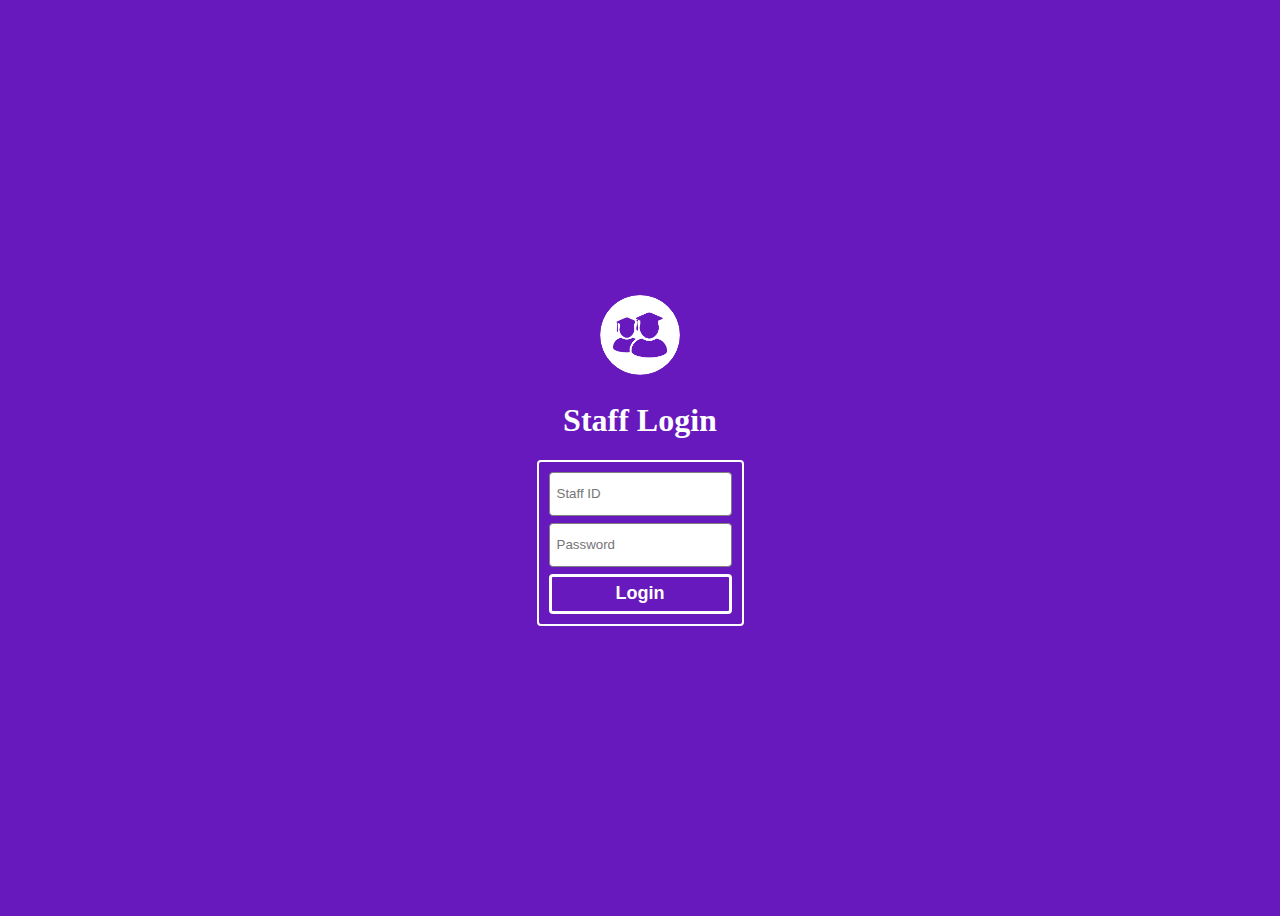
<file: manage/index.html>
<!DOCTYPE html>
<html lang="en">
<head>
    <meta charset="UTF-8">
    <meta http-equiv="X-UA-Compatible" content="IE=edge">
    <meta name="viewport" content="width=device-width, initial-scale=1.0">
    <title>GenieLab</title>
    <link rel="stylesheet" href="style.css">
</head>
<body>
    <div class="signup-form">
        <div class="logo"><img src="img/login_icon.png" alt="">
             <h1>Staff Login</h1>
        </div>
        <form action="login.php" method="POST">
            <input type="text" class="staff" name="staff_id" id="staff_id" placeholder="Staff ID" required>
                        
            <input type="password" id="password" name="password" class="password" placeholder="Password" required>
            <button>Login</button>
        </form>
        
    </div>
    
</body>
</html>
</file>
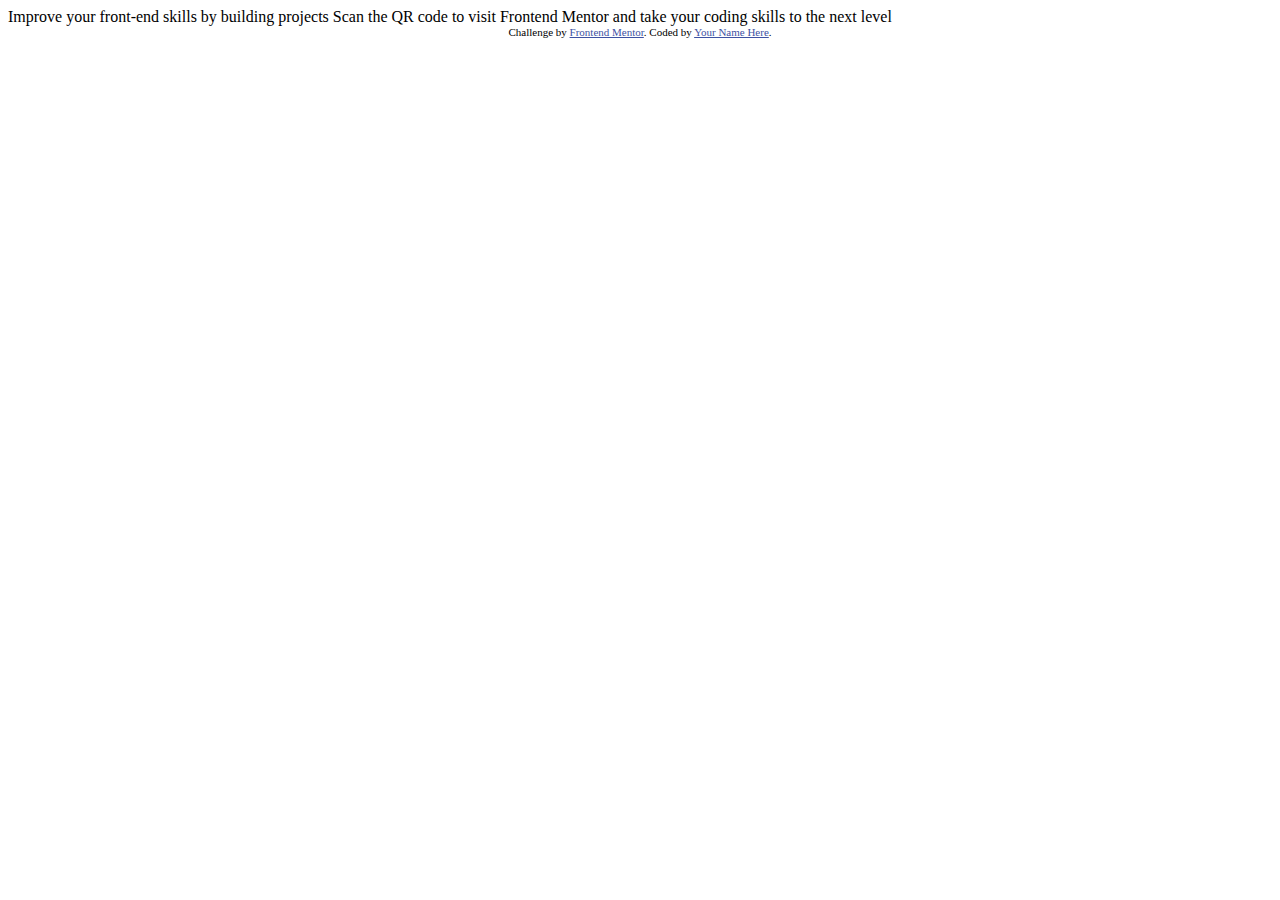
<file: manage/qr-code-component-main/index.html>
<!DOCTYPE html>
<html lang="en">
<head>
  <meta charset="UTF-8">
  <meta name="viewport" content="width=device-width, initial-scale=1.0"> <!-- displays site properly based on user's device -->

  <link rel="icon" type="image/png" sizes="32x32" href="./images/favicon-32x32.png">
  
  <title>Frontend Mentor | QR code component</title>

  <!-- Feel free to remove these styles or customise in your own stylesheet 👍 -->
  <style>
    .attribution { font-size: 11px; text-align: center; }
    .attribution a { color: hsl(228, 45%, 44%); }
  </style>
</head>
<body>

  Improve your front-end skills by building projects

  Scan the QR code to visit Frontend Mentor and take your coding skills to the next level
  
  <div class="attribution">
    Challenge by <a href="https://www.frontendmentor.io?ref=challenge" target="_blank">Frontend Mentor</a>. 
    Coded by <a href="#">Your Name Here</a>.
  </div>
</body>
</html>
</file>
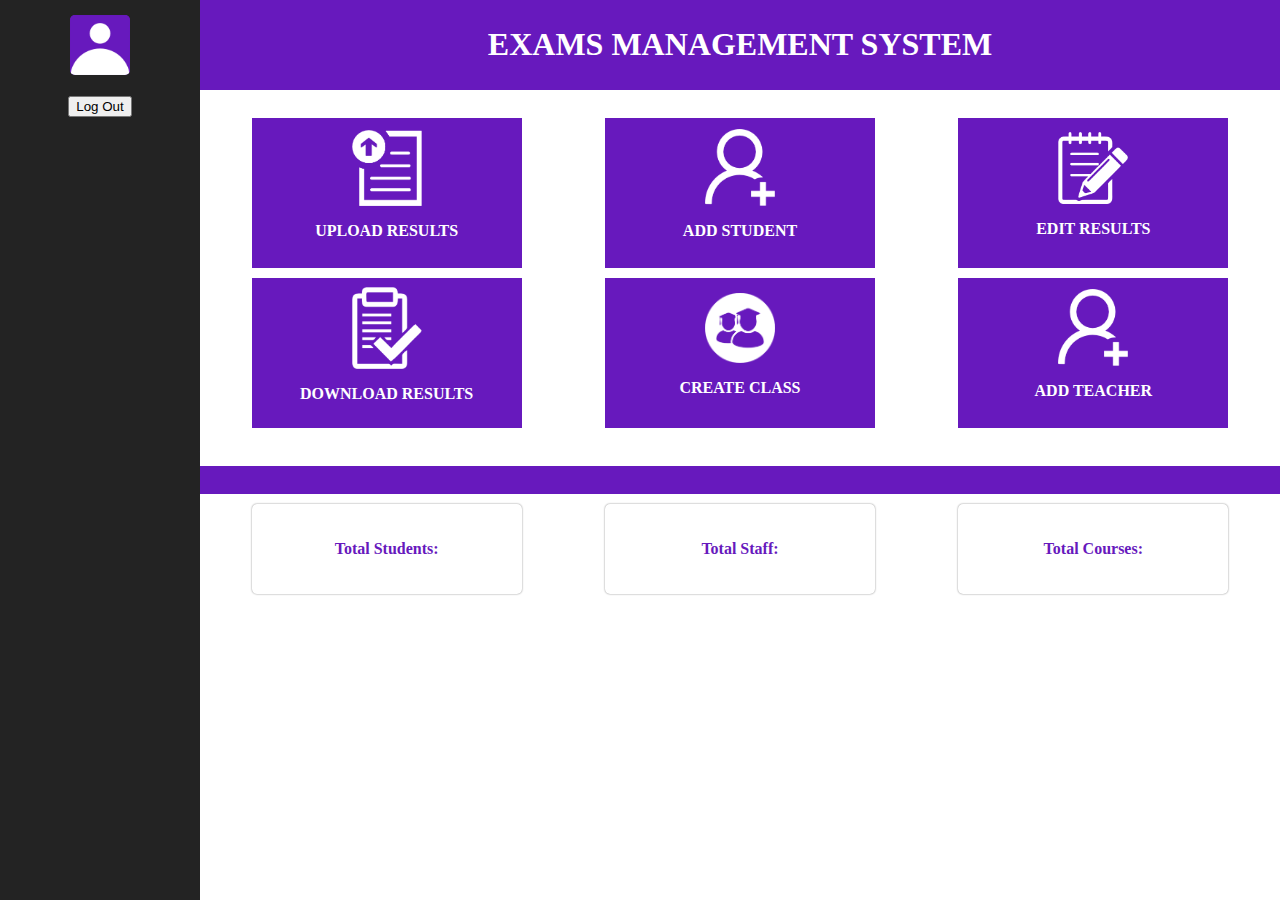
<file: manage/dashboard.html>
<!DOCTYPE html>
<html lang="en">
<head>
    <meta charset="UTF-8">
    <meta name="viewport" content="width=device-width, initial-scale=1.0">
    <title>GenieAcademy</title>
    <link rel="stylesheet" href="dashboard.css">
    </head>
    <body>
        
        <main>
            <section class="side">
                <header style="justify-content: center;
                display: flex; background-color: transparent; ">
                <div class="user" style="border-radius: 5px; background-color: #6719bd; height: 60px; width:60px; align-items: center;">
                <img src="img/user_icon.png" alt="user_icon" width="100%" style="border-radius: 5px;"></div>
             </header><p>
             <!--   <?php 
                
             session_start(); 
             if (isset($_SESSION['staff_id'])){
                 $user = $_SESSION['staff_id']; 
                 include 'connection.php';
                 $sql = "SELECT username FROM users WHERE staff_id = $user";
                 $result = $conn->query($sql);
                 if($result->num_rows > 0){
                    $row = $result->fetch_assoc();
                    $username = $row["username"];
                    echo $username;
                

                 } 
            }  
            else {
                header("Location:index.html");}
                ?> -->
                </p>
             <form action="clear.php" method="POST" class="logout"><button type="submit">Log Out</button></form>

            </section>
            <section class="content"><header>
                <h1>EXAMS MANAGEMENT SYSTEM</h1>
               
            </header>
            <br>
            <div class="buttons">
                <div class="upload"><img src="img/upload_results.png" alt="" width="70px"> <p><b>UPLOAD RESULTS</b></p></div>
                <div class="upload"><img src="img/add_user.png" alt="" width="70px"> <p><b>ADD STUDENT</b></p></div>
                <div class="upload"><img src="img/edit_icon.png" alt="" width="70px"> <p><b>EDIT RESULTS</b></p></div>
                
                


             
            
            
                <div class="upload"><img src="img/download_result.png" alt="" width="70px"> <p><b>DOWNLOAD RESULTS</b></p></div>
                <div class="upload"><img src="img/login_icon.png" alt="" width="70px"> <p><b>CREATE CLASS</b></p></div>
                <div class="upload"><img src="img/add_user.png" alt="" width="70px"> <p><b>ADD TEACHER</b></p></div>                
            
            </div>
            
            Main Section
            <header>
                <br>
               
            </header>
            <div class="buttons2">
                <div class="upload2"> <p><b>Total Students: </b></p></div>
                <div class="upload2"> <p><b>Total Staff: </b></p></div>
                <div class="upload2"> <p><b>Total Courses: </b></p></div>
                
                


            </div>
           </section>
            
        </main>   
        <!--<footer>GenieLab | Copyright @ 2023</footer> -->
    </body>
    
</html>
</file>
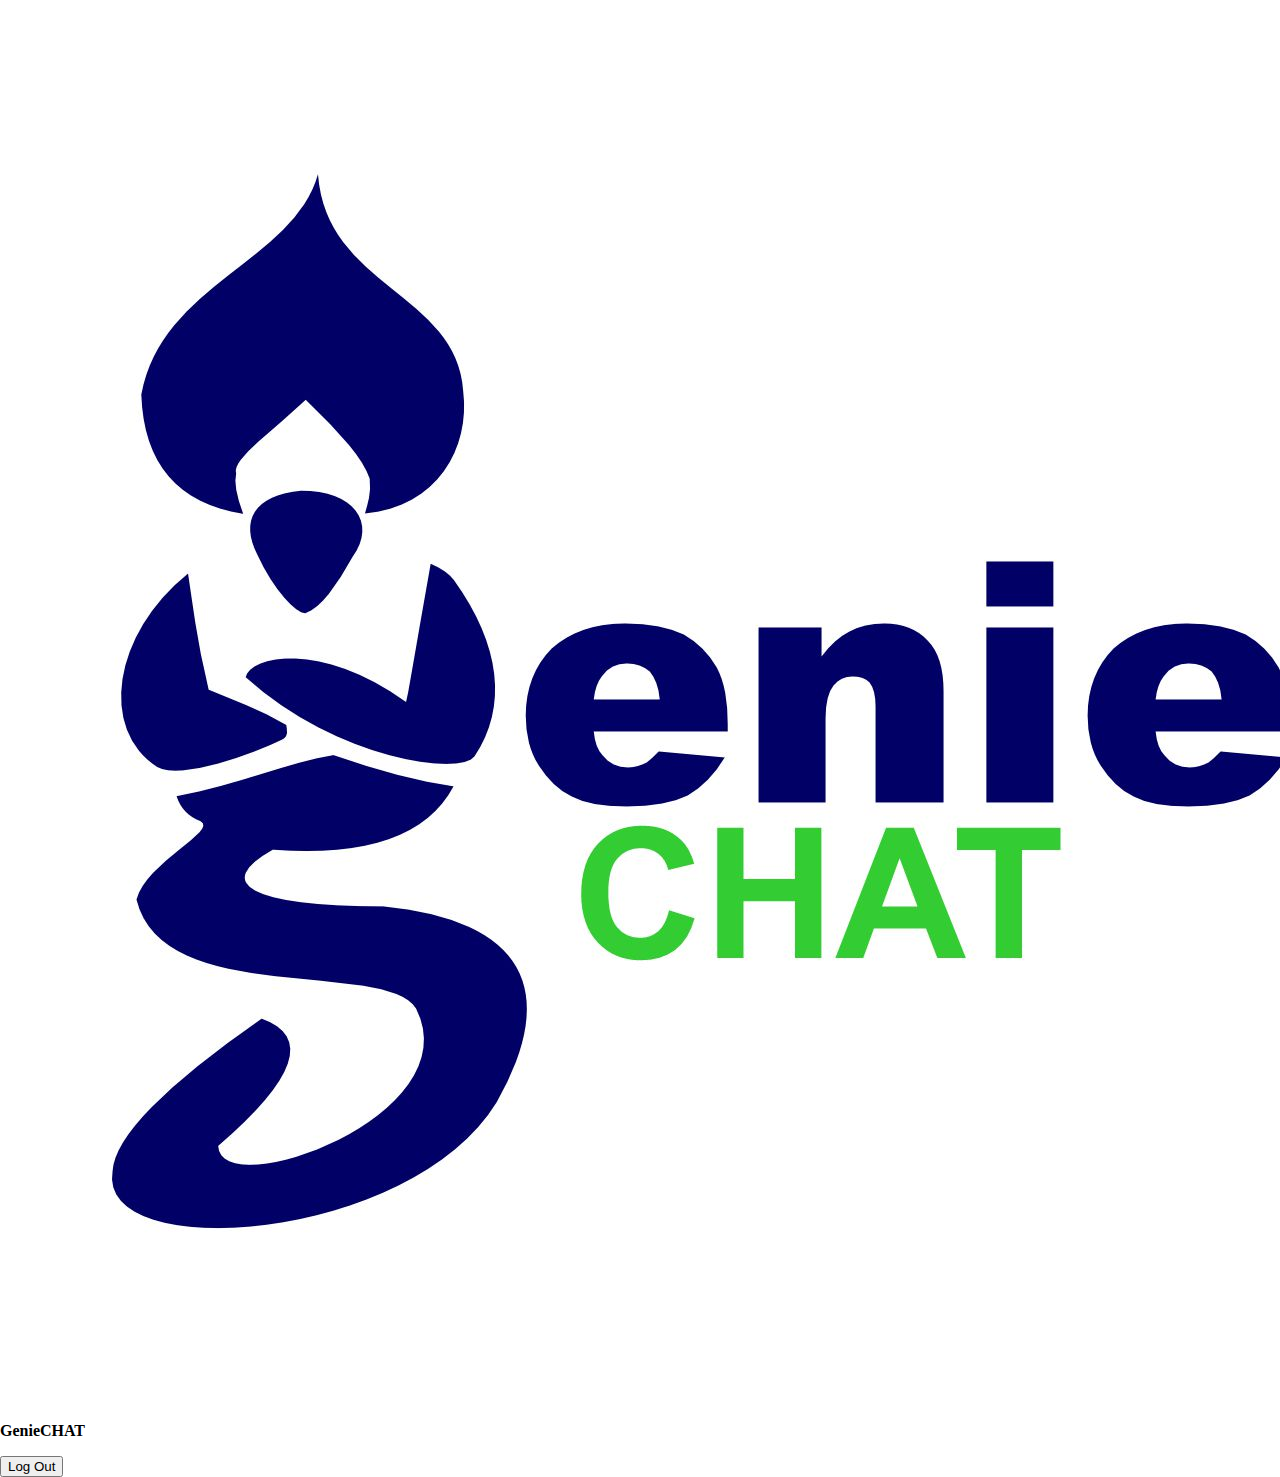
<file: manage/dashboard1.html>
<!DOCTYPE html>
<html lang="en">
<head>
    <meta charset="UTF-8">
    <meta http-equiv="X-UA-Compatible" content="IE=edge">
    <meta name="viewport" content="width=device-width, initial-scale=1.0">
    <link rel="stylesheet" href="dashboard.css">
        <source>
    </link>
    <title>Dashboard</title>
</head>
<body>

    <div class="chat-box">
    <div class="head">
    <div class="header">
        
        <div class="logo">
            
        <?php session_start(); if (isset($_SESSION['username'])){ $user = $_SESSION['username']; echo "$user";}  else{header("LOcation:index.html");}?>  
            
            
        </div>
        <div class="logo"> <img src="img/logo.jpg" alt=""> <b><p>GenieCHAT</p></b></div>
        <div> <form action="clear.php" method="POST"><button type="submit">Log Out</button></form> </div>
</div>




<div class="footer"></div>
</div>
</body>
</html>
</file>
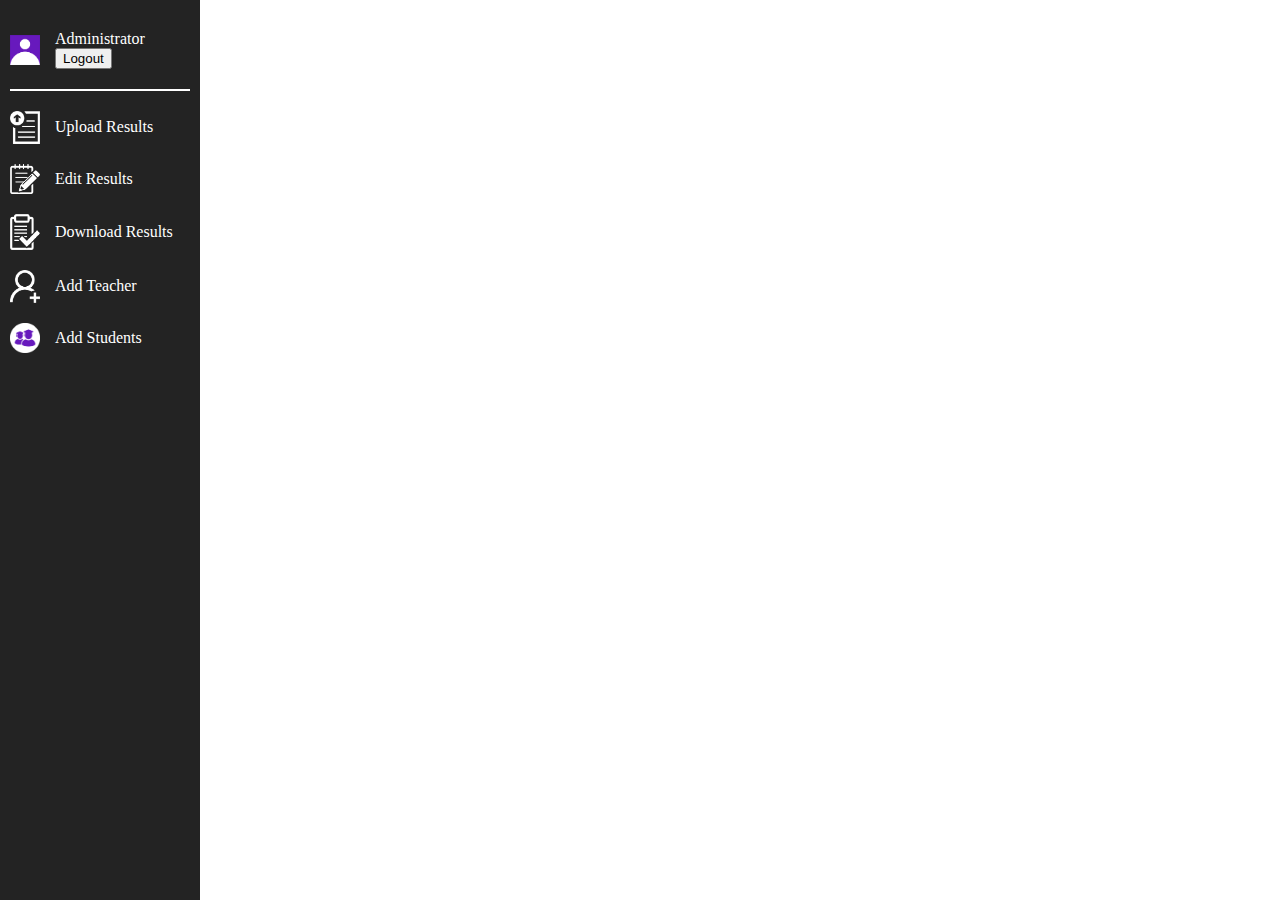
<file: manage/side.html>
<!DOCTYPE html>
<html lang="en">
<head>
    <meta charset="UTF-8">
    <meta name="viewport" content="width=.z, initial-scale=1.0">
    <title>Document</title>

   <style>
    body{
        background-color: white;
        margin: 0;
        
    }
    .sidebar{
        width: 60px;
        height: 100vh;
        box-sizing: border-box;
        padding: 10px;
        background-color: #232323;
        transition: ease-in-out 0.3s;
        overflow: hidden;
        color: white;
    }   

    .sidebar:hover{
        width: 200px;
    }

    .sidebar:hover > .item > .text {
        opacity: 1;
    }

    hr{
        height: 2px;
        color: white;
        margin: 15px 0;
        border: none;
        background-color: white;
    }

    .item{
        display: flex;
        align-items: center;
        margin: 20px 0;
        
    }

    .item .icon {
        width: 30px;
        flex-shrink: 0;
    }

    .item .text{
        opacity: 0;
        transition: ease-in-out 0.3s;
        transition-delay: .2s;
        margin-left: 15px;
        white-space: nowrap;
    }

   

    </style>
</head>
<body>
    <div class="sidebar">
        <div class="item">
            <img src="img/user_icon.png" alt="" class="icon">
            <div class="text">Administrator <br><button>Logout</button></div>
        </div>
    <hr/>
        <div class="item">
        <img src="img/upload_results.png" alt="" class="icon">
        <div class="text">Upload Results</div>
        </div>
        <div class="item">
        <img src="img/edit_icon.png" alt="" class="icon">
        <div class="text">Edit Results</div>
        </div>
        <div class="item">
            <img src="img/download_result.png" alt="" class="icon">
            <div class="text">Download Results</div>
        </div>
        <div class="item">
            <img src="img/add_user.png" alt="" class="icon">
            <div class="text">Add Teacher</div>
        </div>
        <div class="item">
            <img src="img/login_icon.png" alt="" class="icon">
            <div class="text">Add Students</div>
        </div>
    </div>
</body>
</html
</file>
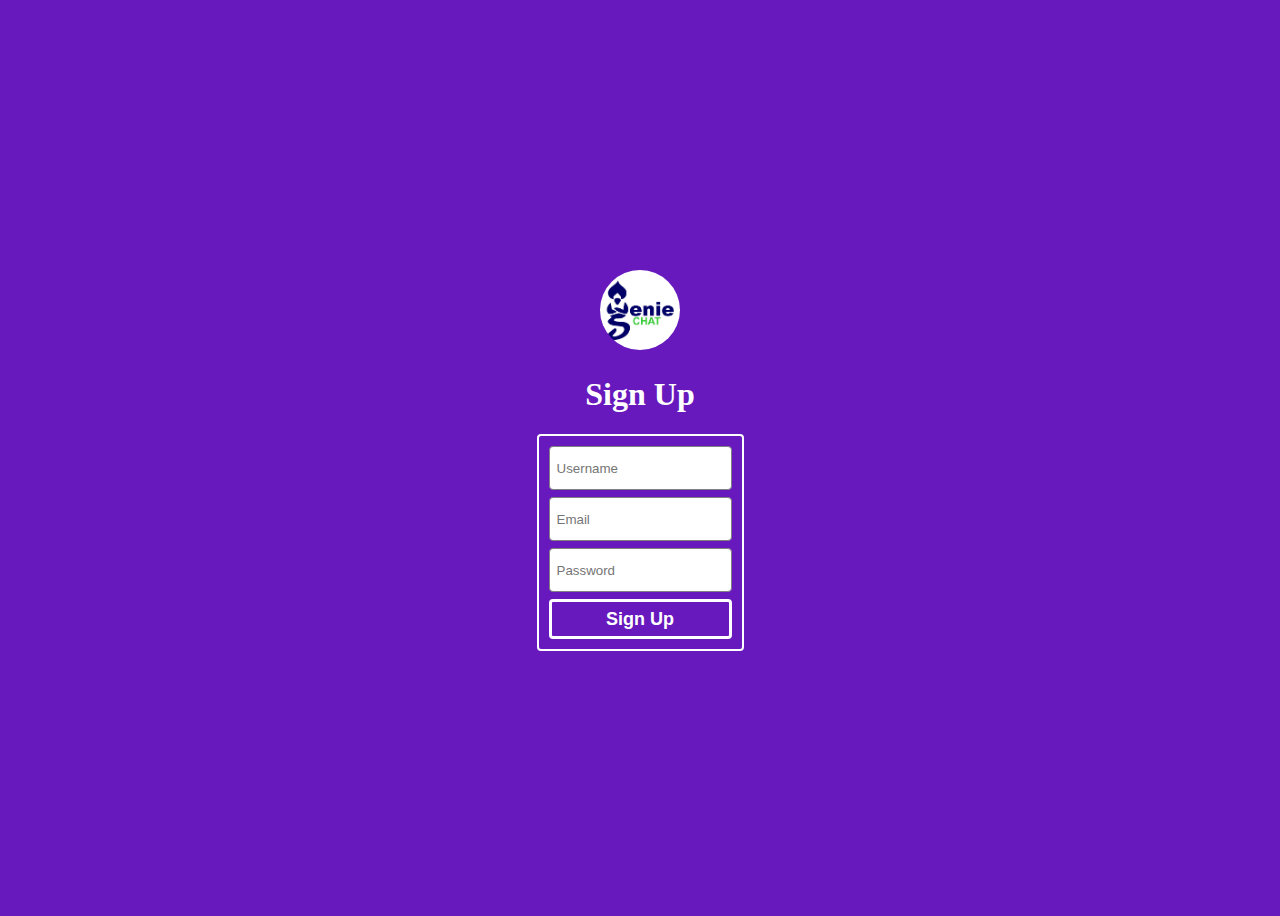
<file: manage/signup.html>
<?php 
session_start(); if (isset($_SESSION['username'])){
    $user = $_SESSION['username']; echo "$user";}  
    else {header("LOcation:index.html"); } ?>
<!DOCTYPE html>
<html lang="en">
<head>
    <meta charset="UTF-8">
    <meta http-equiv="X-UA-Compatible" content="IE=edge">
    <meta name="viewport" content="width=device-width, initial-scale=1.0">
    <title>GenieLab</title>
    <link rel="stylesheet" href="style.css">
</head>
<body>
        <div class="signup-form">
        <div class="logo"><img src="img/logo.jpg" alt="">
             <h1>Sign Up</h1></div>
        <form action="signup.php" method="POST">
            <input type="text" class="username" name="username" id="name" placeholder="Username" required>
            <input type="email" class="email" name="email" id="email" placeholder="Email" required>            
            <input type="password" id="password" name="password" class="password" placeholder="Password" required>
            <button>Sign Up</button>
        </form>
    </div>
</body>
</html>
</file>
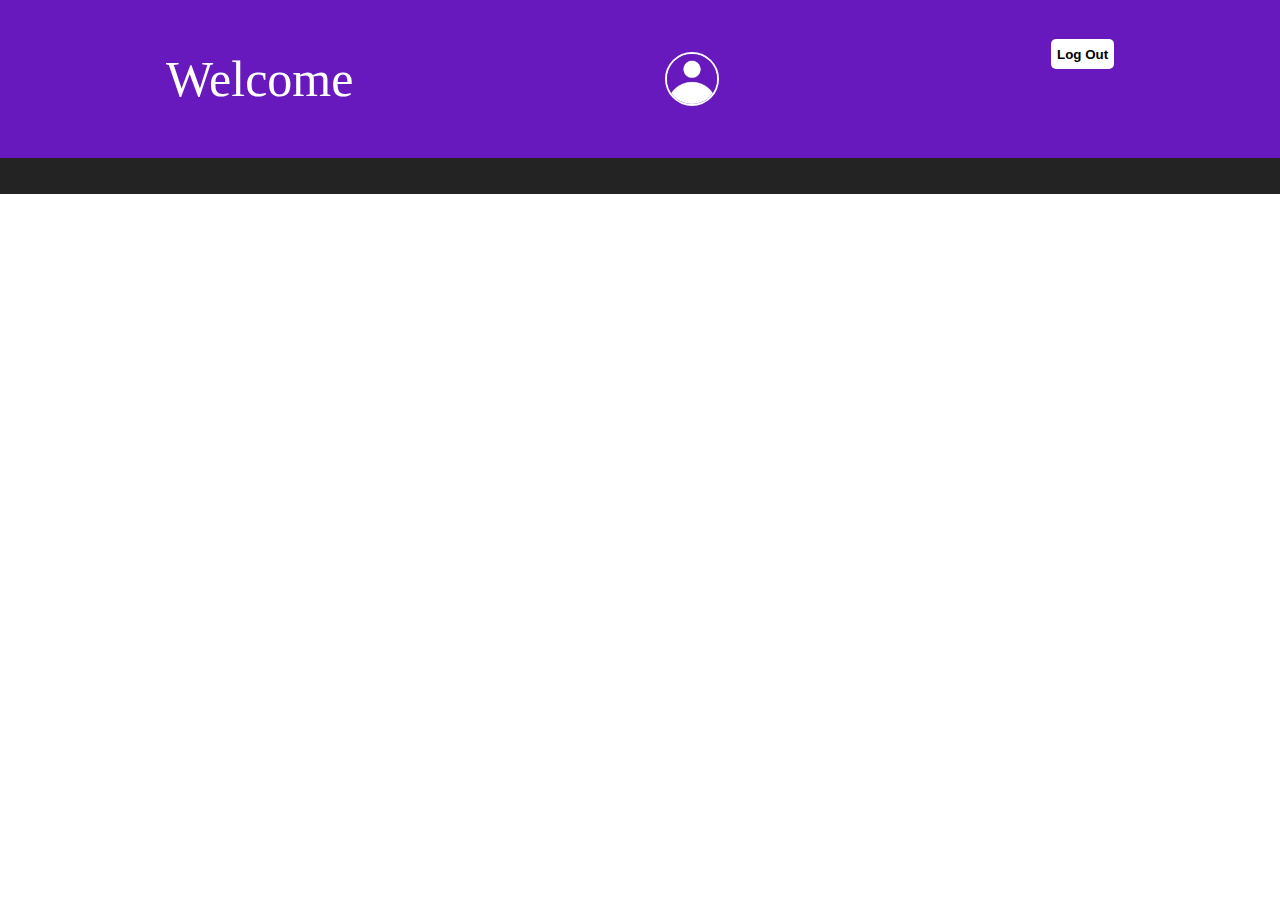
<file: manage/student_results.html>
<html>
    <head> 
        <title>GenieAcademy</title>
        <link rel="stylesheet" href="student_result.css">
    </head>
    <body>
        
        <main>

            <header style="display: flex; align-items: center; justify-content: space-around;">
               <p>Welcome</p><img src="img/user_icon.png" alt="user_icon" width="50px" style="border-radius: 50%; border:2px solid white; margin-right: 20px;"><form action="clear.php" method="POST"><button type="submit" style="border: none; height: 30px; background-color: white; border-radius: 5px; font-weight: bolder;">Log Out</button></form>
               
            </header>
            <section class="side">
                
                
             
             <!--   <?php 
                
             session_start(); 
             if (isset($_SESSION['staff_id'])){
                 $user = $_SESSION['staff_id']; 
                 include 'connection.php';
                 $sql = "SELECT username FROM users WHERE staff_id = $user";
                 $result = $conn->query($sql);
                 if($result->num_rows > 0){
                    $row = $result->fetch_assoc();
                    $username = $row["username"];
                    echo $username;
                

                 } 
            }  
            else {
                header("Location:index.html");}
                ?> -->
                </p>
             
            </section>
            
            
            <section class="content">
            Main Section
        
           </section>
            
        </main>   
        <!--<footer>GenieLab | Copyright @ 2023</footer> -->
    </body>
    
</html>
</file>
<file: manage/style.css>
body{
    background-color: #6719bd;
    font-family: Georgia, 'Times New Roman', Times, serif;
    color:white;
}

.signup-form{
    display: flex;
    flex-direction: column;
    width: 100%;
    height: 100vh;
    align-items: center;
    justify-content: center;
    
}

.logo{display: flex;
    flex-direction: column;
    align-items: center;
}
.logo img{
    width:80px;
    height: 80px;
    padding: 5px;
    border-radius: 50%;
    
}
h1{
text-align: center;}

form{
    display: flex;
    flex-wrap: wrap;
    gap: 7px;
    padding: 10px;
    border: 2px solid white;
    border-radius: 4px;
    flex-direction: column;
    
    
}

input::placeholder{
    text-align: left;
    padding-left: 5px;
}

.username{
    flex: auto;
    border: 1px solid gray;
    border-radius: 4px;
    height: 40px;
    
   }

   .staff{
    flex: auto;
    border: 1px solid gray;
    border-radius: 4px;
    height: 40px;
    
   }
.email{
    flex: auto;
    border: 1px solid gray;
    border-radius: 4px;
    height: 40px;
    
}

.password{
    flex: auto;
    border: 1px solid gray;
    border-radius: 4px;
    height: 40px;
    
}


button{ 
    flex: 1 0 40;
    color: white;
    background:#6719bd;
    border: 3px solid white;
    border-radius: 4px;
    height: 40px;
    font-weight: bolder;
    font-size: large;
    
}

@media  screen and (max-width:300px) {
    .logo{display: flex;
        flex-direction: column;
        align-items: center;
    }
    .logo img{
        width:60px;
        height: 60px;
        padding: 5px;
        border-radius: 50%;
        
    }

    form{
        display: flex;
        flex-wrap: wrap;
        gap: 6px;
        padding: 10px;
        border: 2px solid gray;
        border-radius: 4px;
        
        
    }
    
    input::placeholder{
        text-align: center;
        padding-left: 5px;
    }
    .password{ 
        flex: 1 0 110px;
        height: 30px;
        
    }
    .username{
        flex: 1 0 10px; 
        height: 30px;
    }
    .email{ 
        flex: 1 0 110px;
        height: 30px;
        
    }
    button{
        flex: 1 0 50px;
        height: 34px;
        font-size: small;
    }
    input::placeholder{
        text-align: left;
        padding-left: 5px;
    }
}
</file>
<file: manage/dashboard.css>
body{
        margin: 0;
        
    }
    header{
        background-color: #6719bd;
        text-align: center;
        padding: 5px;
    }
    
    footer{
        background-color: aqua;
        color: black;
        text-align: center;
        padding: 10px;
    }
    .content{
        background-color: white;
        color: white;
        
        height: 100vh;
        flex: 6;
    }
    .side{
        background-color: #232323;
        padding: 10px;
        flex: 1;
        text-align: center;
        color: white;
        height: auto;
        
    }
    main{
        display: flex;
        flex-shrink: inherit;
        
    }
    
    .buttons{
        padding: 10px;
        display: flex;
        align-items: center;
        text-align: center;
        justify-content: space-around;
        flex-wrap: wrap;
        height: auto;
    }
    
    .buttons2{
        padding: 10px;
        display: flex;
        align-items: center;
        text-align: center;
        justify-content:space-around;
        flex-wrap: wrap;
        height: 50px;
        
    }
    
    .upload{
        width: 230px;
        background-color: #6719bd;
        height: 110px;
        display: flex;
        flex-direction: column;
        padding: 20px;
        align-items: center;
        justify-content: center;
        margin-bottom: 10px;
    }
    
    .upload2{
        width: 230px;
        background-color: white;
        box-shadow: 0px 0px 2px gray;
        border-radius: 5px;
        height: 50px;
        display: flex;
        flex-direction: column;
        padding: 20px;
        align-items: center;
        justify-content: center;
        color: #6719bd;
    }
    
    
    
    .upload:hover{
        box-shadow: 4px 4px 5px gray;
    }


/* media query for smartphone (portrait and landscape) */
@media only screen and (max-width: 767px) {
    body{
        margin: 0;
        background-color: white;
        

    }
    header{
        background-color: #6719bd;
        text-align: center;
        padding: 5px;
        font-size: small;
        display: fixed;
    }
    
    footer{
        background-color: aqua;
        color: black;
        text-align: center;
        padding: 10px;
    }
    .content{
        background-color: white;
        color: white;
        
        
    }
    
    
    
    .buttons{
        padding: 10px;
        display: flex;
        align-items: center;
        text-align: center;
        justify-content: space-around;
        flex-wrap: wrap;
        height: auto;
        font-size: 1.5rem;
    }
    
    .buttons2{
        padding: 10px;
        display: flex;
        align-items: center;
        text-align: center;
        justify-content:space-around;
        flex-wrap: wrap;
        height: 50px;
        
    }
    
    .upload{
        width: 80%;
        background-color: #6719bd;
        height: auto;
        display: flex;
        flex-direction: column;
        align-items: center;
        justify-content: center;
        margin-bottom: 10px;
    }
    
    .upload2{
        width: 80%;
        background-color: white;
        box-shadow: 0px 0px 2px gray;
        border-radius: 5px;
        height: 2%;
        display: flex;
        flex-direction: column;
        padding: 20px;
        align-items: center;
        justify-content: center;
        color: #6719bd;
        margin: 5px;
        font-size: 1.5rem;
    }
    
    .upload img{ width: 20%;
    
    }
    
    .upload:hover{
        box-shadow: 4px 4px 5px gray;
    }

    .user{
        display: none;
    }
    
    .side{
        display: none;
    }
    main{
        
        background-color: white;
    }
}
</file>
<file: manage/student_result.css>
body{
    margin: 0;
    height: 100vh;
    
}
header{
    background-color: #6719bd;
    text-align: center;
    padding-right: 10px;
    padding-left: 10px;
    font-size: 50px;
    color:white;
}

footer{
    background-color: aqua;
    color: black;
    text-align: center;
    padding: 10px;
}
.content{
    background-color: white;
    color: white;
    
    height: 100vh;
    flex: 6;
}
.side{
    background-color: #232323;
    padding: 10px;
    flex: 1;
    text-align: center;
    color: white;
    
}
main{
    display: flex;
    width: 100%;
    flex-direction: column;
    
}
</file>
